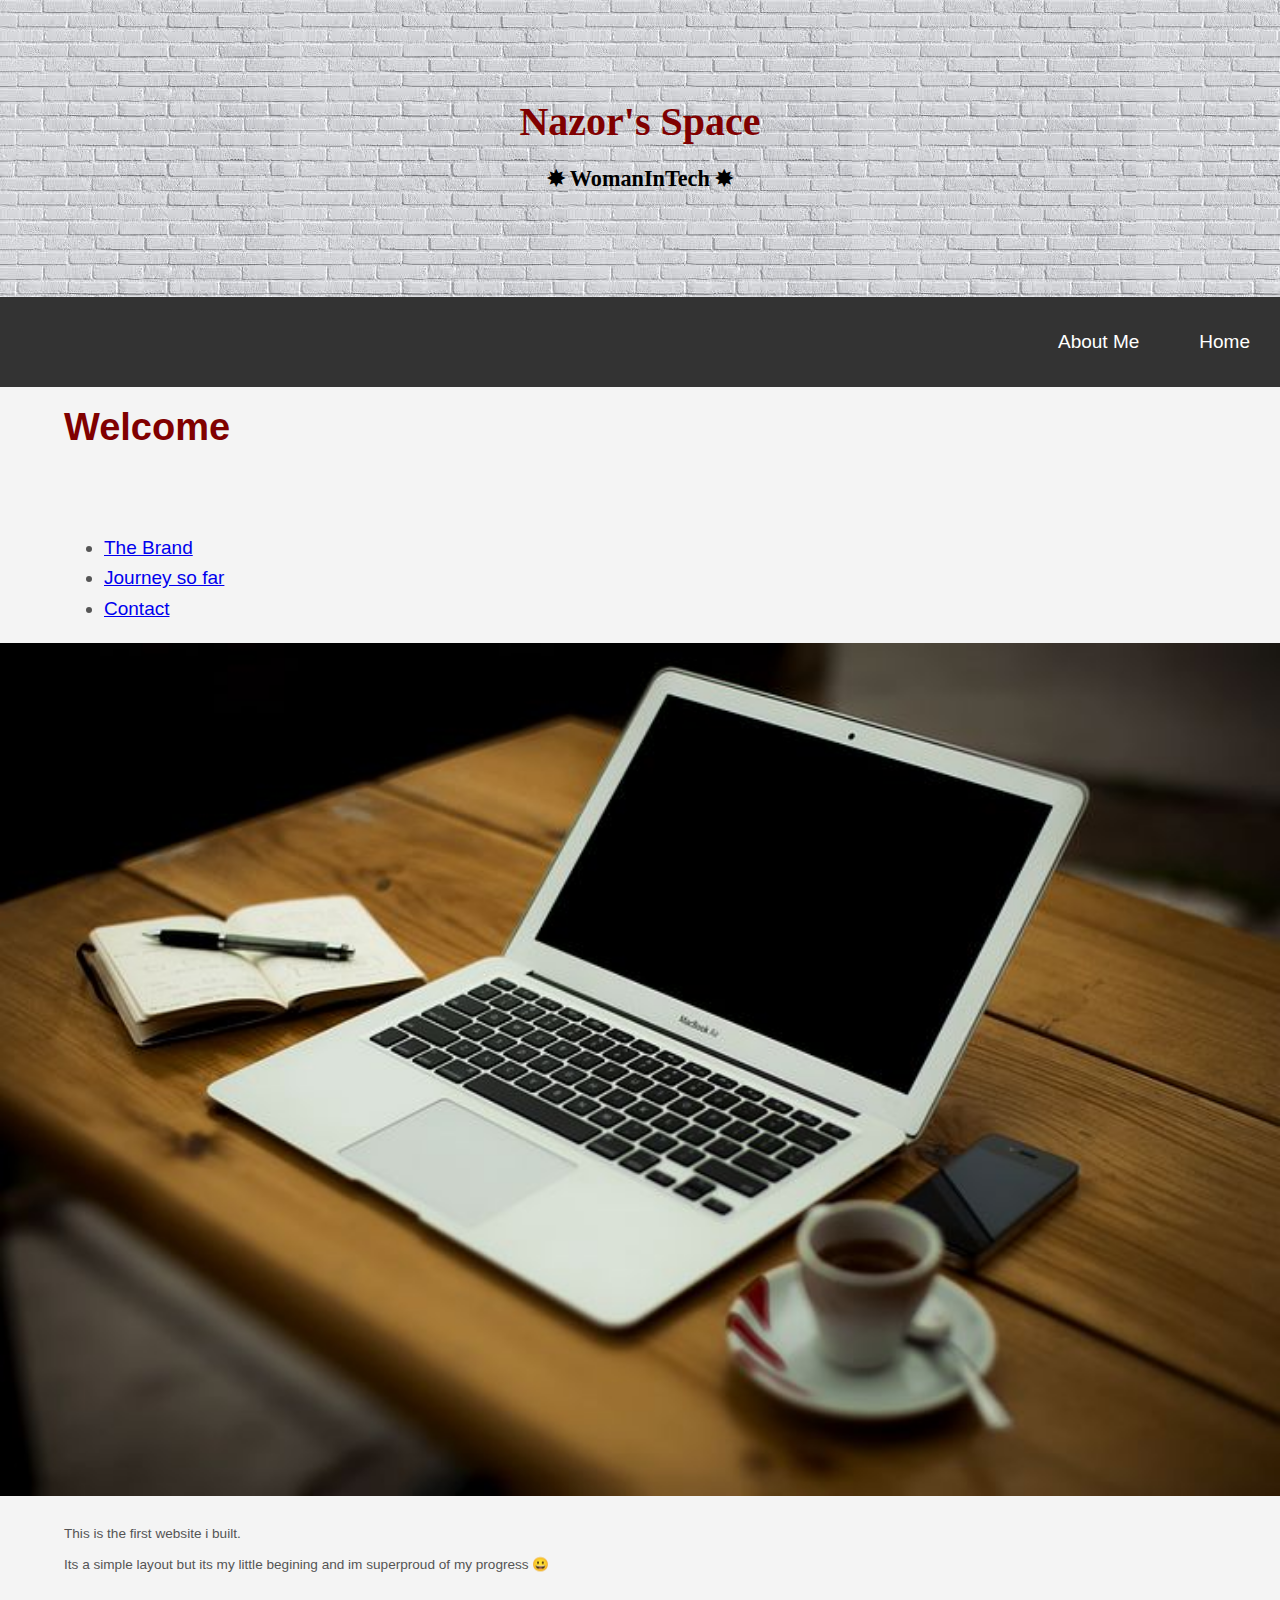
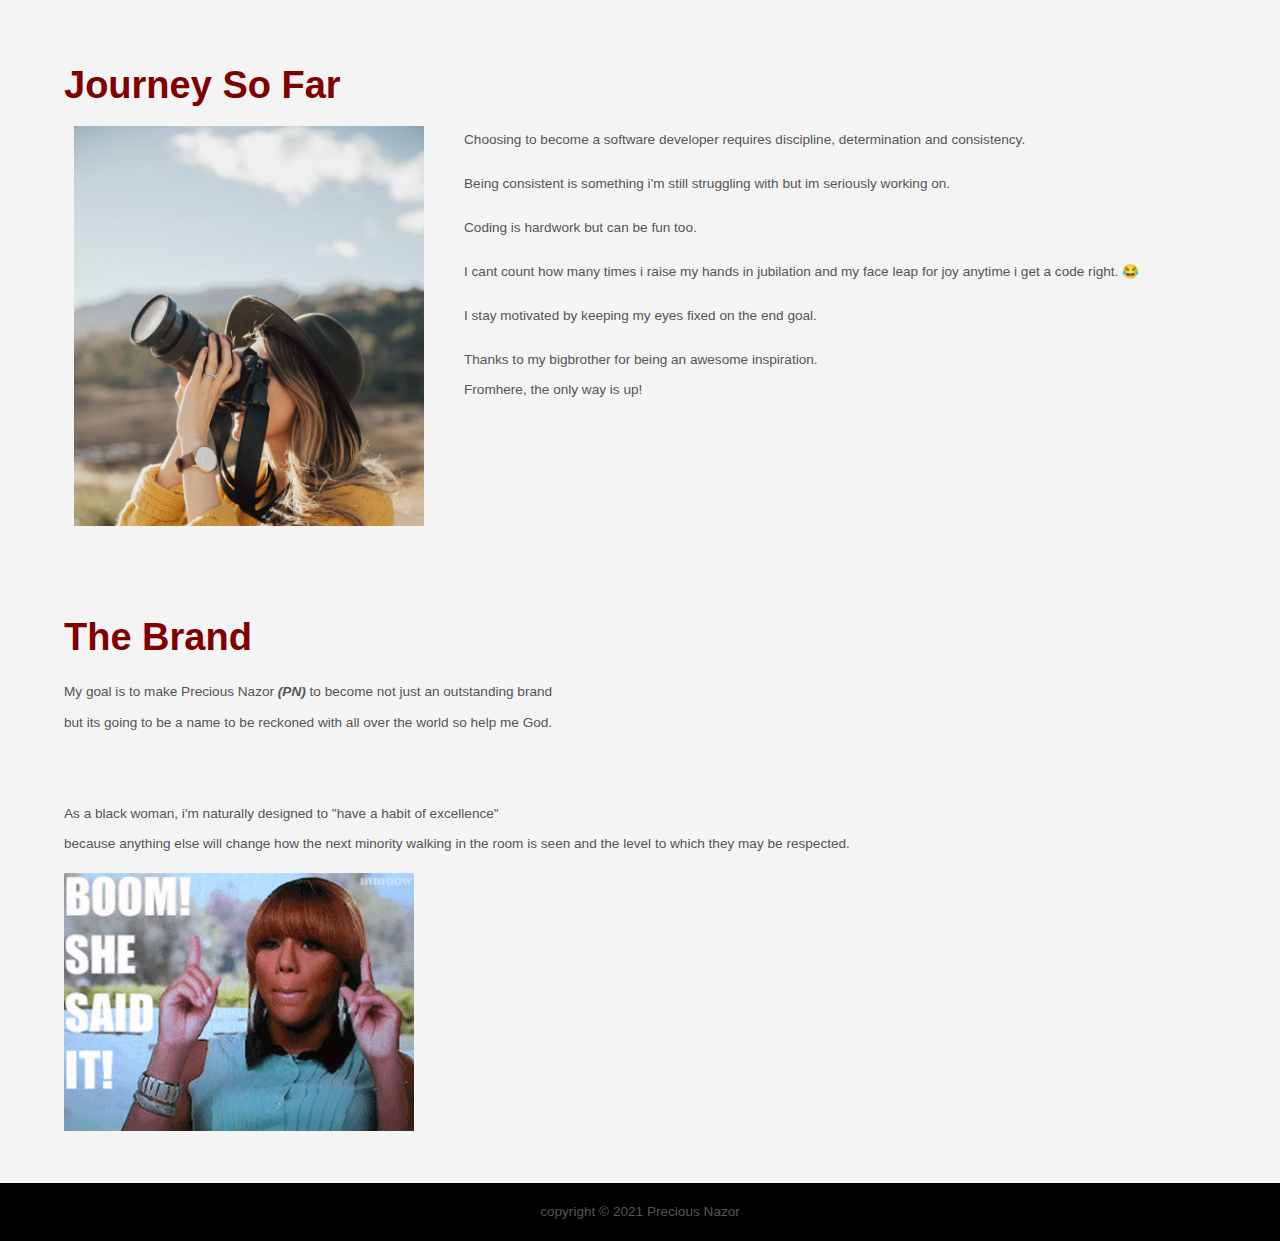
<file: index.html>
<!DOCTYPE html>
<html lang="en">

  <head>
    <meta charset="UTF-8">
    <meta http-equiv="X-UA-Compatible" content="IE=edge">
    <meta name="viewport" content="width=device-width, initial-scale=1.0">
    <title>Precious Nazor</title>
    <link rel="stylesheet" text="text/css" href="css/style.css">
  </head>

  <body>
    <!-- header -->
    <header class="header">
      <h1>Nazor's Space</h1>
      <h3> &#10040 WomanInTech &#10040</h3>
    </header>
    
    
    <!-- navigation url -->
    <div class="navbar">
      <a href="index.html">Home</a>
      <a href="Aboutme.html">About Me</a>
    </div>


    <div class="container-padd">
      <div class="welcome">
        <h1>Welcome</h1>
      </div>
  
      <ul>
        <li><a href="#The-Brand">The Brand</a></li>
        <li><a href="#Journey-so-far">Journey so far</a></li>
        <li><a href="#Contact">Contact</a></li>
      </ul>
    </div>

    <!-- hero image -->
    <img src="./images/bloglife.jpg" alt="image">
    
    <div class="container-padd">
      <p> 
        This is the first website i built. <br>Its a simple layout but its my little begining and im superproud of my progress &#128512; 
      </p>
  
      
      <div class="sofar">
        <h1>Journey So Far</h1>
      </div>
          
      <div id="Journey-so-far">
        <div class="img">
          <img src="./images/girlpics.jpg" alt="Display image" class="image-journey">
        </div>
        <div class="text">
          <p>Choosing to become a software developer requires discipline, determination and consistency.</p>
          <p>Being consistent is
            something i'm still struggling with but im seriously working on.</p>
          <p> Coding is hardwork but can be fun too.</p>  
          <p>I cant count
            how many times i raise my hands in jubilation and my face leap for joy anytime i get a code right. &#128514;
          </p> 
          <p>I stay motivated by keeping my eyes fixed on the end goal.</p>

          <p>
            Thanks to my bigbrother for being an awesome inspiration.<br> Fromhere, the only way is up!
          </p>
          
        </div>
      </div>
  
  
      <div class="sidebar">
        <div id="The-Brand">
          <h1>The Brand</h1>
          <p>
            My goal is to make Precious Nazor <strong><em>(PN)</em></strong> to become not just an outstanding brand<br> but its
            going to be a name to be reckoned with all over the world so help me God.<br><br><br> As a black woman, i'm naturally designed
            to "have a habit of excellence"<br> because anything else will change how the next minority walking in the room is
            seen and the level to which they may be respected. 
          </p>
        </div>
      </div>
  
      <div class="gif">
        <img src="./images/mygif.gif" alt="Display gif">
      </div>
  
  
      <!-- <div class=clr></div> -->
    </div>

    <footer class="footer">
      <p>copyright &copy; 2021 Precious Nazor</p>
    </footer>
  </body>
</html>
</file>
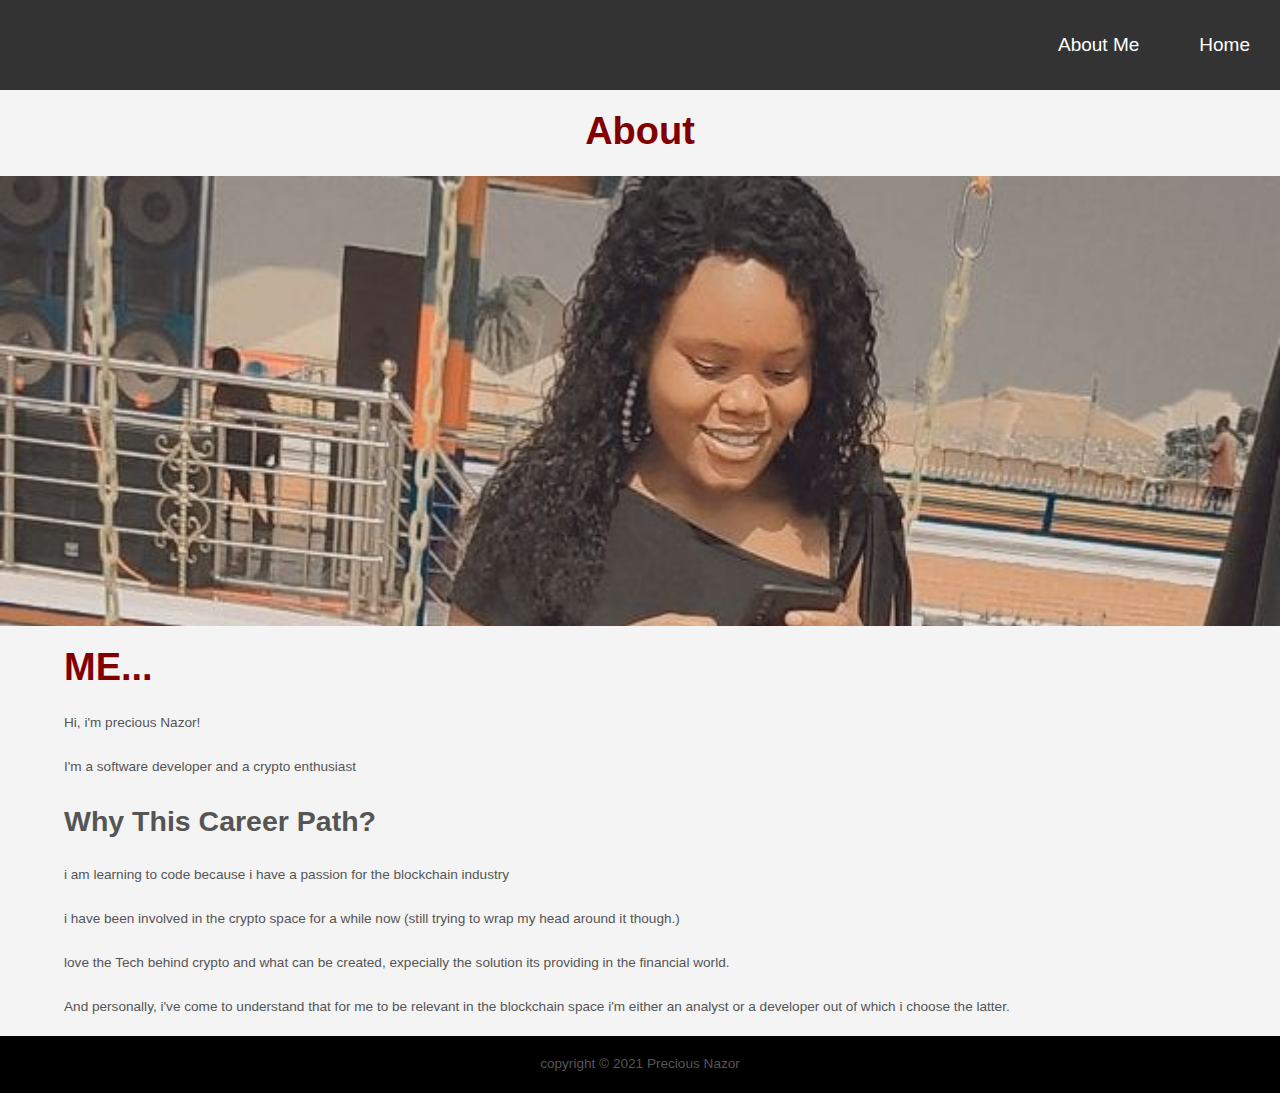
<file: Aboutme.html>
<!DOCTYPE html>
<html lang="en">
<head>
  <meta charset="UTF-8">
  <meta http-equiv="X-UA-Compatible" content="IE=edge">
  <meta name="viewport" content="width=device-width, initial-scale=1.0">
  <title>About me</title>
  <link rel="stylesheet"text="text/css" href="css/style.css">
</head>
<body>
  
 
  <div class="navbar">
    <a href="index.html">Home</a>
    <a href="Aboutme.html">About Me</a>
  </div>

  <div class="about">
    <h1>About</h1>
  </div>
  
  <div id="nazor"></div>
  <div class="container-padd">
    <h1>ME...</h1>
    <p> Hi, i'm precious Nazor!</p>
    <p>I'm a software developer and a crypto enthusiast </p>
    <h2>Why This Career Path?</h2>
    <p>i am learning to code because i have a passion for the blockchain industry</p>
    <p>i have been involved in the crypto space for a while now (still trying to wrap my head around it though.)</p>
    <p> love the Tech behind crypto and what can be created, expecially the solution its providing in the financial world.</p>
    <p>
      And personally, i've come to understand that for me to be relevant in the blockchain space i'm either an analyst or a developer out of which i choose the latter.
    </p>
  </div>

  <footer class="footer">
    <p>copyright &copy; 2021 Precious Nazor</p>
  </footer>
  
</body>
</html>
</file>
<file: css/style.css>
body { 
  background-color:#f4f4f4;
  color:#555555;
  font-family: Verdana, Geneva, Tahoma, sans-serif;
  font-size:19px ;
  font-weight: normal;
  line-height: 1.6em;
  margin:0;
}

* {
  box-sizing: border-box;
}

p {
  font-size: 0.85rem;
}

h3 {
  color: #000;
}


.header{
  padding: 80px;
  text-align: center;
  background-image: url(../images/download\ \(1\).jpg);
  color:rgba(178, 34, 34, 0.822);
  font-family: cursive;
}

.header h1 {
  font-size: 40px;
}

.sofar {
  margin-top: 90px;
}

.navbar a {
  display: block;
  color: white;
  text-align: center;
  text-decoration: none;
  float: right;
  margin:15px;
  padding: 15px;
}

.navbar{
  overflow: hidden;
  background-color: #333;
}

.navbar a:hover {
  background-color:rgb(85, 4, 4);
  color:white;
}

.into {
  margin-top: 80px;
}

img { 
  height: auto;
  width:100%
}

.welcome {
  margin-bottom: 90px;
  color: firebrick;
}

.image-journey {
  width: 350px;
  height: 550px;
  margin-left: 10px;
  
}

.sidebar {
  padding-top: 70px;
}

.gif {
  height: 240px;
  width: 350px;
  margin-bottom: 70px;
}

.footer {
  float:right;
}

.clr {
  clear: both;
}

.container-padd {
  padding-inline: 5%;
}

#Journey-so-far {
  display: flex;
  justify-content: space-between;
}

#Journey-so-far .img {
  width: 400px;
  height: 400px;
  overflow: hidden;
}

#Journey-so-far .img img {
  object-fit: cover;
}

#Journey-so-far .text {
  flex: 1;
  margin-top: -15px;
}

#Journey-so-far .text p {
  font-size: 0.85rem;
  max-width: 90%;
}

/*About stying*/
h1 {
  color: maroon;
}

.about {
  text-align:center;
}

#nazor {
  margin-top: 30px;
  width: 100vw;
  background: url("../images/Nazor2.jpg");
  height: 50vh;
  background-size: cover;
  background-repeat: no-repeat;
  /* background-position: top; */
  /* object-fit: contain; */
}

#nazor .img {
  /* background-image: url(); */
  background-color: red;
  
}

footer {
  background-color: #000;
  width: 100%;
}

footer p {
  text-align: center;
}

@media screen and (max-width: 768px) {
  #Journey-so-far {
    flex-direction: column;
  }
  #Journey-so-far .img {
    margin-bottom: 20px;
    text-align: center;
    width: 80%;
  }
}
</file>
